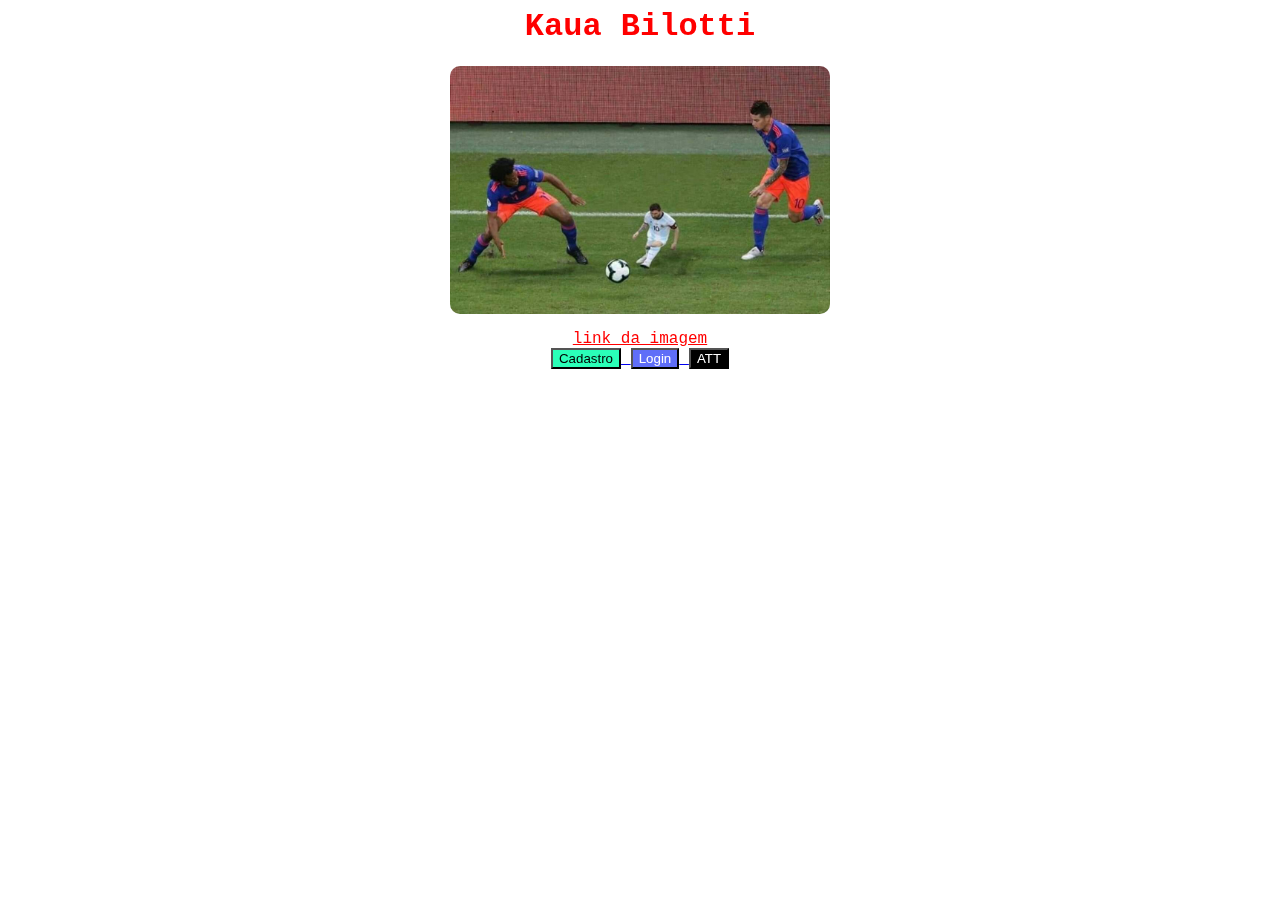
<file: Avaliacao/estrutura/pagina/index.html>
<html lang="pt-br">
<head>
    <meta charset="UTF-8">
    <meta name="viewport" content="width=device-width, initial-scale=1.0">
    <link rel="stylesheet" href="../../visual/estilo/style.css">
</head>
<body>
    <header>
        <h1>Kaua Bilotti</h1>
    </header>   
    <img src="../../visual/imagens/Messi.jpg">
    <p>
    </p>   
    <a href="https://www.google.com/search?q=messi+anao&tbm=isch&ved=2ahUKEwjQv8Wvvd-EAxWBPbkGHbayAa4Q2-cCegQIABAA&oq=messi+anao&gs_lp=EgNpbWciCm1lc3NpIGFuYW9I6BRQ3ghY-xBwAHgAkAEAmAGJAaABiAWqAQMxLjW4AQPIAQD4AQGKAgtnd3Mtd2l6LWltZ8ICDRAAGIAEGIoFGEMYsQPCAggQABiABBixA8ICEBAAGIAEGIoFGEMYsQMYgwHCAgUQABiABMICChAAGIAEGIoFGEOIBgE&sclient=img&ei=R0zoZZCALIH75OUPtuWG8Ao&bih=919&biw=1920&rlz=1C1RXQR_pt-PTBR1096BR1096&safe=active&ssui=on#imgrc=dyeheAwM_r4l7M" style="color:red">link da imagem</a>     
    <br>
    <a href="../pagina/cadastro/cadastro.html">
        <button class="btn-verde">Cadastro</button>
    </a>
    <a href="../../scripts/paginas/login/login.html">
        <button class="btn-azul">Login</button>
    </a>
    <a href="../atividade/att.html">
        <button class="btn-preto">ATT</button>
    </a>
</body>
</html>
</file>
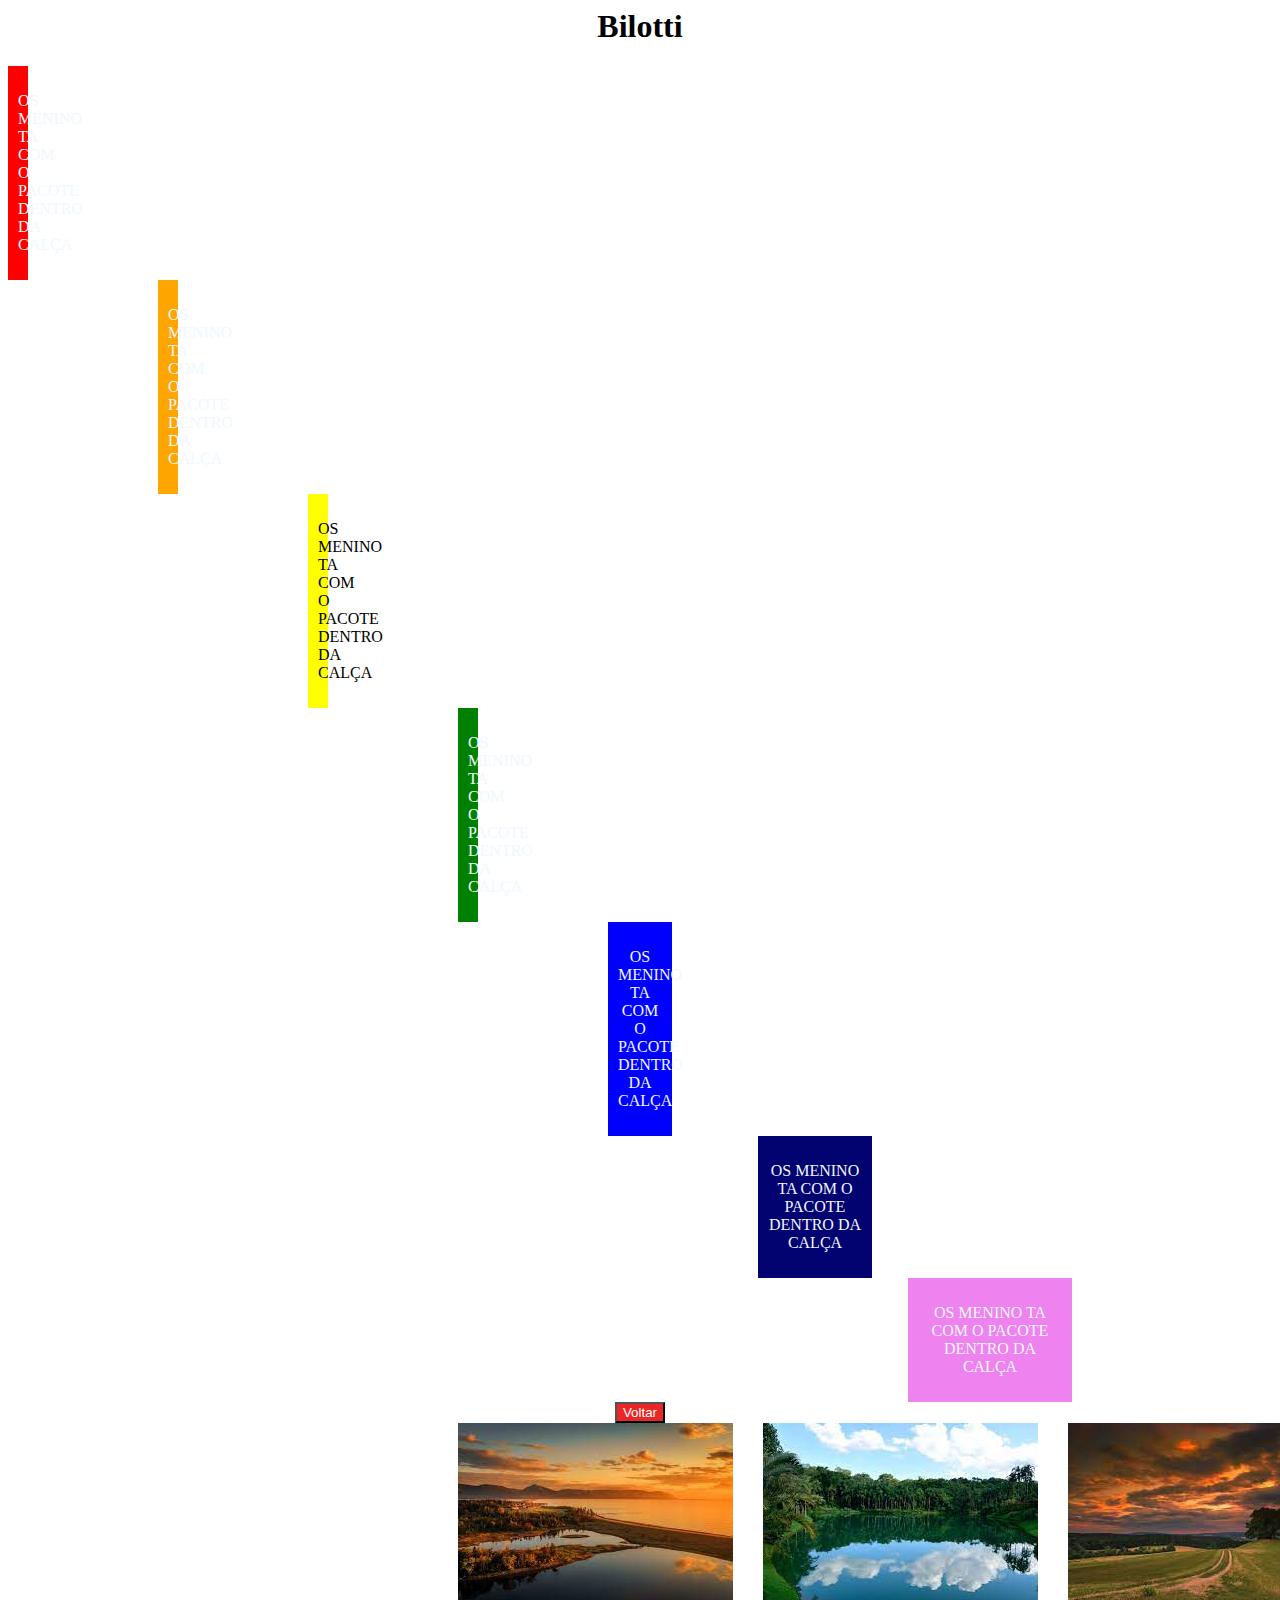
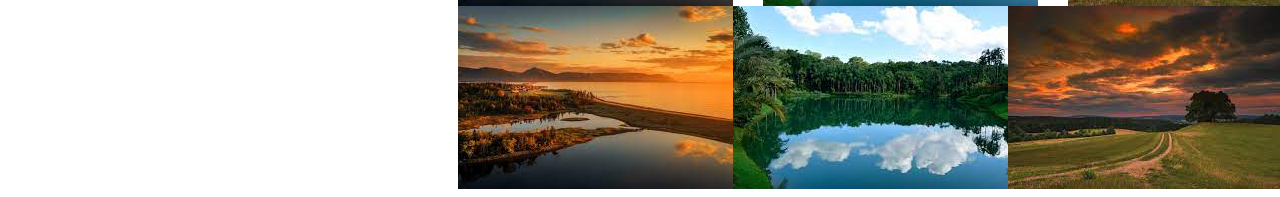
<file: Avaliacao/estrutura/atividade/att.html>
<html lang="PT-BR">
<head>
    <meta charset="UTF-8">
    <meta name="viewport" content="width=device-width, initial-scale=1.0">
    <title>SLA</title>
    <link rel="stylesheet" href="../../visual/estilo/styleG.css">
    <link rel="shortcut icon" href="Vlademareous-Avant-Xbox-Controller.ico" type="image/x-icon">
</head>
<body>
    <h1>Bilotti</h1>
    <section id="n1">
        <div>
            <p>OS MENINO TA COM O PACOTE DENTRO DA CALÇA</p>
        </div>
    </section>
    <section id="n2">
        <div>
            <p>OS MENINO TA COM O PACOTE DENTRO DA CALÇA</p>
        </div>
    </section>
    <section id="n3">
        <div>
            <p>OS MENINO TA COM O PACOTE DENTRO DA CALÇA</p>
        </div>
    </section>
    <section id="n4">
        <div>
            <p>OS MENINO TA COM O PACOTE DENTRO DA CALÇA</p>
        </div>
    </section>
    <section id="n5">
        <div>
            <p>OS MENINO TA COM O PACOTE DENTRO DA CALÇA</p>
        </div>
    </section>
    <section id="n6">
        <div>
            <p>OS MENINO TA COM O PACOTE DENTRO DA CALÇA</p>
        </div>
    </section>
    <section id="n7">
        <div>
            <p>OS MENINO TA COM O PACOTE DENTRO DA CALÇA</p>
        </div>
    </section>
    <a href="../pagina/index.html">
        <button class="btn-vermelho">Voltar</button>
    </a>
    <section class="sp">
        <div>
            <img src="../../visual/imagens/p1.jfif">
        </div>
        <div>
            <img src="../../visual/imagens/p2.jfif">
        </div>   
        <div>
            <img src="../../visual/imagens/p3.jfif">
        </div>       
        <div>
            <img src="../../visual/imagens/p4.jfif">
        </div>
    </section>
    <section class="sp2">
        <div>
            <img src="../../visual/imagens/p1.jfif">
        </div>
        <div>
            <img src="../../visual/imagens/p2.jfif">
        </div>   
        <div>
            <img src="../../visual/imagens/p3.jfif">
        </div>       
        <div>
            <img src="../../visual/imagens/p4.jfif">
        </div>
    </section>


</body>
</html>
</file>
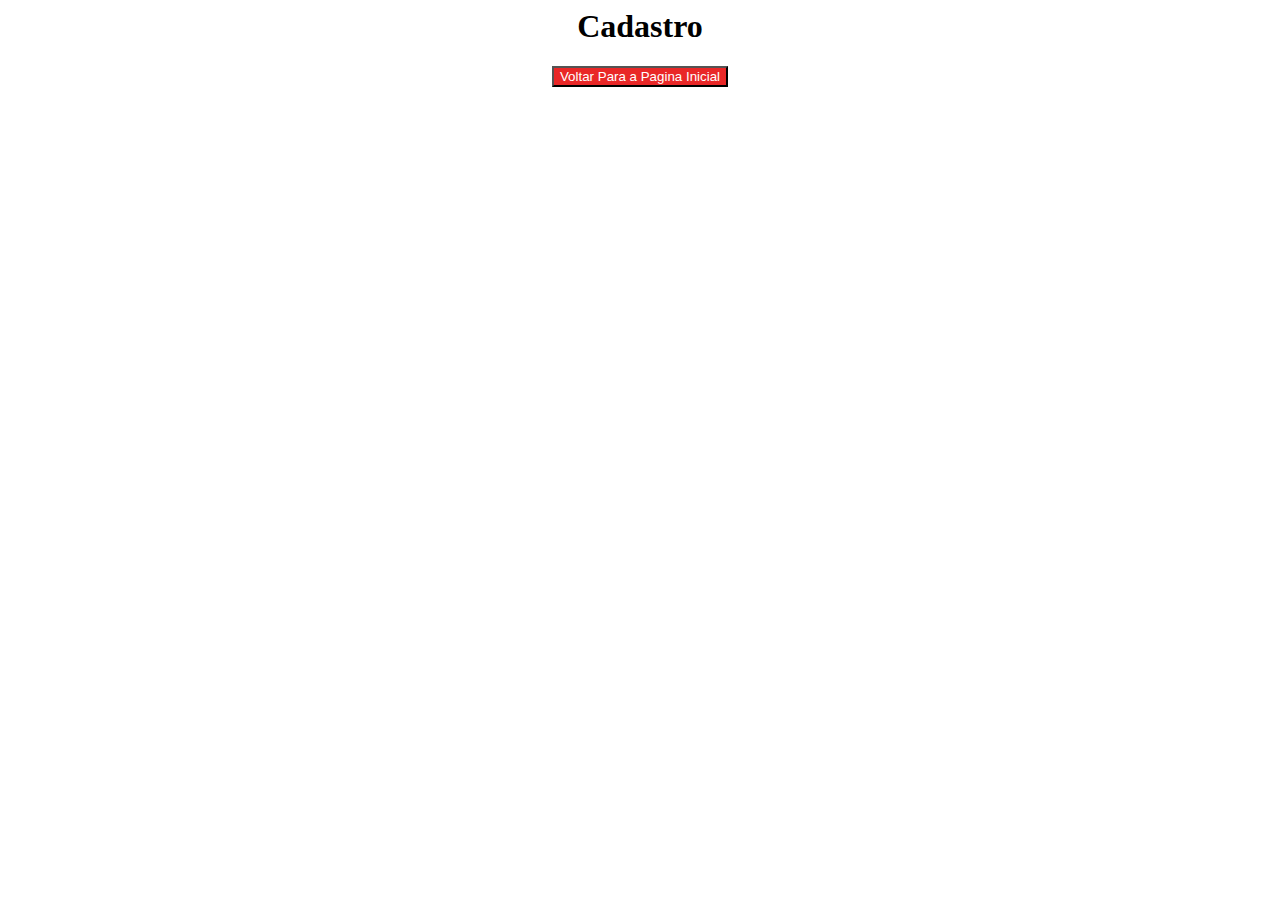
<file: Avaliacao/estrutura/pagina/cadastro/cadastro.html>
<html lang="en">
<head>
    <meta charset="UTF-8">
    <meta name="viewport" content="width=device-width, initial-scale=1.0">
    <link rel="stylesheet" href="../../../visual/estilo/styleG.css">
</head>
<body>
    <header>
        <h1>Cadastro</h1>
    </header>
    <a href="../index.html">
        <button class="btn-vermelho">Voltar Para a Pagina Inicial</button>
    </a>
</body>
</html>
</file>
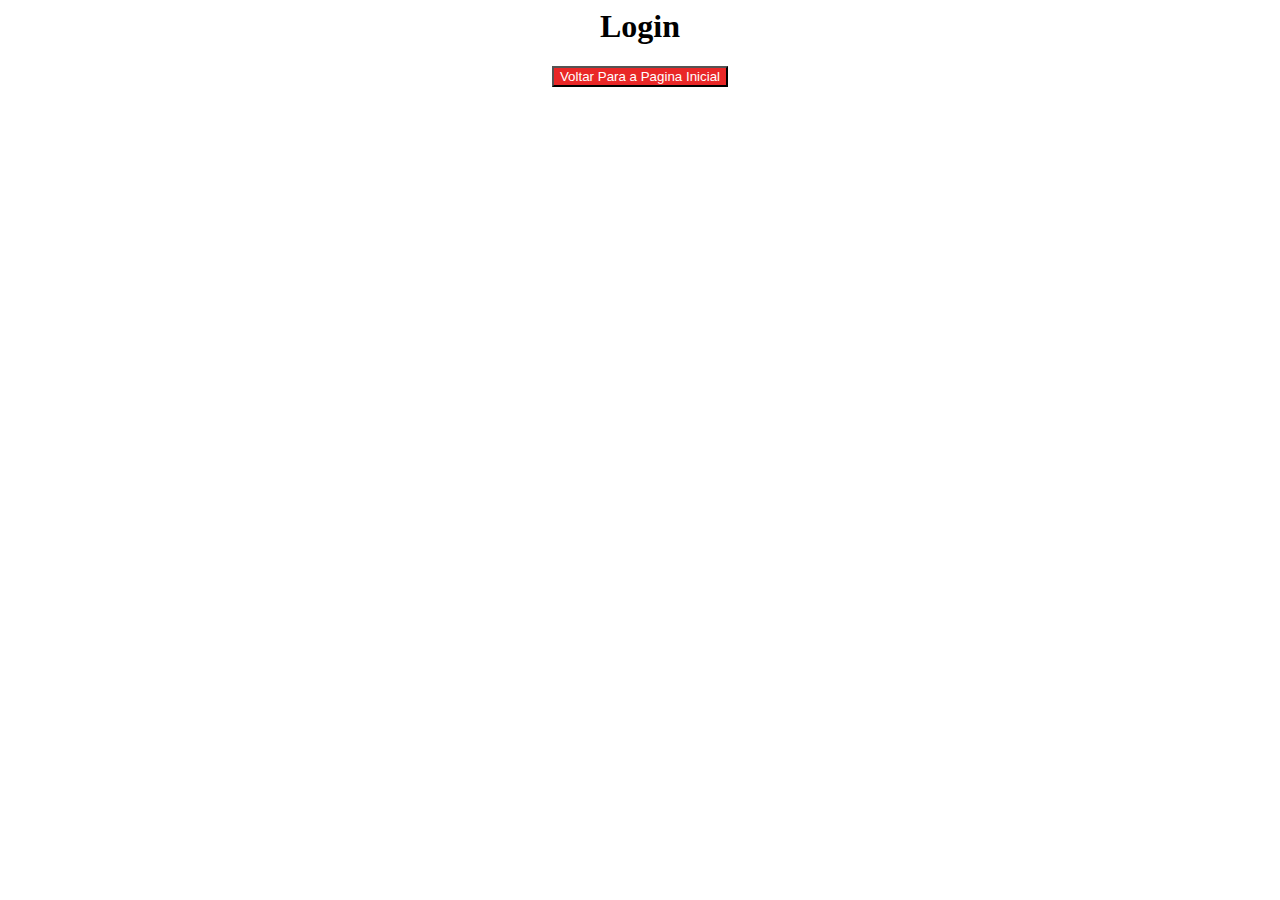
<file: Avaliacao/scripts/paginas/login/login.html>
<html lang="en">
<head>
    <meta charset="UTF-8">
    <meta name="viewport" content="width=device-width, initial-scale=1.0">
    <link rel="stylesheet" href="../../../visual/estilo/styleG.css">
</head>
<body>
    <header>
        <h1>Login</h1>
    </header>
    <a href="../../../estrutura/pagina/index.html">
        <button class="btn-vermelho">Voltar Para a Pagina Inicial</button>
    </a>
</body>
</html>
</file>
<file: Avaliacao/visual/estilo/style.css>
@media screen {
body{
    font-family:courier,arial,helvetica;
    text-align: center;  
    color: red;
} 
body img{
    width: 30%;
    height: auto;
    border-radius: 10px;
    mix-blend-mode: multiply;
}
.btn-verde{
    background-color: rgb(42, 255, 184);
}
.btn-azul{
    background-color: rgb(95, 110, 248);
    color: rgb(255, 255, 255);
}
.btn-preto{
    background-color: rgb(0, 0, 0);
    color: rgb(255, 255, 255);
}

}
</file>
<file: Avaliacao/visual/estilo/styleG.css>
@media screen {
    body{
        text-align: center;
    }
    .btn-verde{
        background-color: rgb(42, 255, 184);
    }
    .btn-azul{
        background-color: rgb(95, 110, 248);
        color: rgb(255, 255, 255);
    }
    .btn-vermelho{
        background-color: rgb(233, 39, 39);
        color: rgb(255, 255, 255);
    }

    #n1{

        margin-right: 1400px;
        background-color:red ;
        color: aliceblue;
        padding: 10px;
        margin-left: 0px;
        
    }
    #n2{

        margin-right: 1200px;
        background-color:orange ;
        padding:10px;
        color: aliceblue;
        margin-left:150px
    }
    #n3{

        margin-right: 1000px;
        background-color:yellow ;
        padding: 10px;
        color: black;
        margin-left:300px
    }
    #n4{

        margin-right: 800px;
        background-color:green ;
        padding: 10px;
        color: aliceblue;
        margin-left:450px
    }
    #n5{

        margin-right: 600px;
        background-color:blue ;
        padding: 10px;
        color: aliceblue;
        margin-left:600px
    }
    #n6{

        margin-right: 400px;
        background-color:rgb(2, 2, 112);
        padding: 10px;
        color: aliceblue;
        margin-left:750px
    }
    #n7{

        margin-right: 200px;
        background-color:violet ;
        padding: 10px;
        color: aliceblue;
        margin-left:900px
    }
    .sp{
        display: flex;
        border-radius: 10px;
    }
    .sp div{
        margin-right: 30px;
    }
    .sp div:last-child{
        margin-right: 0px;
    }
    .sp div:first-child{
        margin-left: 450px;
    }
    .sp2{
        display: flex;
        border-radius: 10px;
        margin-left: 450px;
    }
}
</file>
